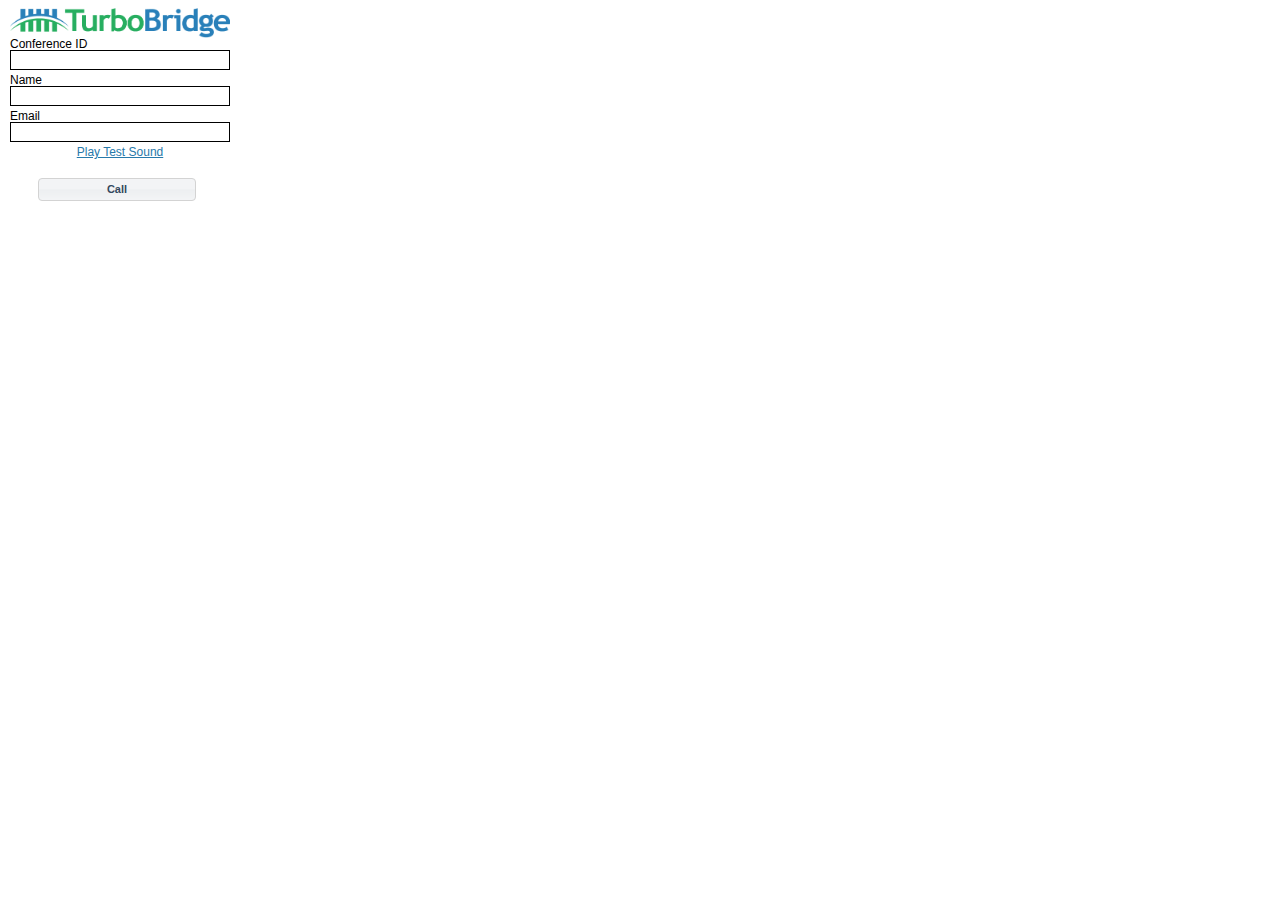
<file: webcall/index.html>
<!DOCTYPE html PUBLIC "-//W3C//DTD XHTML 1.0 Transitional//EN" "http://www.w3.org/TR/xhtml1/DTD/xhtml1-transitional.dtd"> 
<html xmlns="http://www.w3.org/1999/xhtml">
  <head>
    <meta http-equiv="Content-Type" content="text/html;charset=utf-8" />
    <link type="text/css" rel="stylesheet" href="css/reset.css"/>
    <link type="text/css" rel="stylesheet" href="css/base.css"/>
    <link type="text/css" rel="stylesheet" href="css/ext/jquery-ui.css"/>
    
<meta name="viewport" content="width=240"/>
<link type="text/css" rel="stylesheet" href="css/webCall.css"/>
<link type="text/css" rel="stylesheet" href="css/webCall-conf.css"/>


    <script type="text/javascript" src="js/ext/jquery-1.10.2.js"></script>
    <script type="text/javascript" src="js/ext/jquery-ui-1.11.4.js"></script>

    

<script type="text/javascript">
    /* <![CDATA[ */
    app = {
        config : {
            WEBCALL_SAVE_FIELDS_COOKIE_NAME    : "webCallSaveFields",
            WEBCALL_SAVE_FIELDS_COOKIE_MAX_AGE : 365,
            WEBCALL_MIN_GAIN                   : -15,
            WEBCALL_MAX_GAIN                   : 15,
            params : {
                wsSipURI   : "wss://ws.turbobridge.com",
                conferenceID   : "",
                fromName       : "",
                email          : "",
                toUriPrefix    : "sip:bridge#",
                toUriSuffix    : "@turbobridge.com;direct=1;sendStatus=MESSAGE",
            }
        }
    };
	/* ]]> */
</script>

<script type="text/javascript" src="js/ext/jssip-0.6.19.js"></script>
<script type="text/javascript" src="js/ext/volume-meter.js"></script>
<script type="text/javascript" src="js/ext/stacktrace.js"></script>
<script type="text/javascript" src="js/dropdown.js"></script>
<script type="text/javascript" src="js/cookie.js"></script>
<script type="text/javascript" src="js/validate.js"></script>
<script type="text/javascript" src="js/common.js"></script>
<script type="text/javascript" src="js/form.js"></script>
<script type="text/javascript" src="js/webCall-client.js"></script>
<script type="text/javascript" src="js/webCall-ui.js"></script>
<script type="text/javascript" src="js/webCall-conf-lib.js"></script>
<script type="text/javascript" src="js/webCall-conf-ui.js"></script>
<script type="text/javascript" src="js/webCall-conf-launch.js"></script>


    <script type="text/javascript">
    /* <![CDATA[ */

	
app.localeStrings = {
"lblMute" : "Mute",
"lblUnMute" : "Un-Mute",
"lbl1" : "1",
"lbl2" : "2",
"lbl3" : "3",
"lbl4" : "4",
"lbl5" : "5",
"lbl6" : "6",
"lbl7" : "7",
"lbl8" : "8",
"lbl9" : "9",
"lbl0" : "0",
"lblStar" : "*",
"lblPound" : "#",
"lblPlayTestSound" : "Play Test Sound",
"lblSendInfoMsg" : "Send Info Msg",
"lblContentType" : "Content Type",
"lblName" : "Name",
"lblCall" : "Call",
"lblClear" : "Clear",
"lblEnd" : "End",
"lblConnected" : "Connected",
"lblRinging" : "Ringing",
"lblConnecting" : "Connecting",
"lblCancel" : "Cancel",
"lblError" : "Error",
"lblOK" : "OK",
"lblMuteSpeaker" : "Mute Speaker",
"lblUnMuteSpeaker" : "Un-Mute Speaker",
"lblDisconnected" : "Disconnected",
"lblHold" : "Hold",
"lblUnhold" : "Unhold",
"lblWsURI" : "WS URI",
"lblFromName" : "From Name",
"lblFromURI" : "SIP From URI",
"lblToURI" : "SIP To URI",
"lblConferenceID" : "Conference ID",
"lblEmail" : "Email",
"lblListenOnlyMode" : "Listen Only Mode",
"lblABC" : "ABC",
"lblDEF" : "DEF",
"lblGHI" : "GHI",
"lblJKL" : "JKL",
"lblMNO" : "MNO",
"lblPQRS" : "PQRS",
"lblTUV" : "TUV",
"lblWXYZ" : "WXYZ",
"lblOnHold" : "On Hold",
"lblMuted" : "Muted",
"lblFeatureUnsupportedOnYourBrowser" : "This feature is not supported by your browser",
"lblMicrophoneSource" : "Microphone Source",
"lblOptions" : "Options",
"lblAutomaticGainControl" : "Automatic Gain Control",
"lblNoiseSuppression" : "Noise Suppression",
"lblEchoCancellation" : "Echo Cancellation",
"lblDtmfKeypad" : "DTMF Keypad",
"lblWebCallUnsupported" : "WebCall is not supported by your browser",
"lblRecording" : "Recording",
"lblConferenceLocked" : "Conference Locked",
"lblPending" : "Waiting",
"lblActive" : "Active",
"lblMode" : "Mode",
"lblQuestionAnswer" : "Question & Answer",
"lblConversation" : "Conversation",
"lblPresentation" : "Presentation",
"lblHostsOnly" : "Hosts Only",
"lblChangeRole" : "Become A Host",
"lblLock" : "Lock Conference",
"lblRecordCalls" : "Record Calls",
"lblHostPin" : "Host PIN",
"lblUnlock" : "Unlock Conference",
"lblStartRecording" : "Start Recording",
"lblStopRecording" : "Stop Recording",
"lblStartConf" : "Host Confirm",
"lblHost" : "Host",
"lblAreYouSureEndConf" : "End Conference?",
"lblToUriPrefix" : "To URI Prefix",
"lblToUriSuffix" : "To URI Suffix",
"lblWebSocketURI" : "Web Socket URI",
"lblRaiseHand" : "Raise Hand",
"lblLowerHand" : "Lower Hand",
"lblToggleKeypad" : "DTMF Keypad",
"lblSettings" : "Settings",
"lblEndConference" : "End Conference",
"lblMusicOn" : "Music On",
"lblMusicOff" : "Music Off",
};
app.errors = {
"ERR_INVALID_EMAIL" : "The email address is invalid.",
"ERR_INVALID_CONFERENCE_ID" : "The Conference ID is invalid.",
"ERR_WEBCALL_WS_CONNECT_FAILED" : "There was an error connecting to the SIP WebSocket.",
"ERR_WEBCALL_SIP_CONNECT_FAILED" : "There was an error placing a call through the SIP WebSocket.",
"ERR_WEBCALL_NAVIGATE_AWAY" : "Are you sure you want to navigate away from this page? Your call will be disconnected",
"ERR_WEBCALL_STATUS_486" : "The Conference capacity is exceeded.",
"ERR_WEBCALL_STATUS_406" : "The Conference is locked.",
"ERR_WEBCALL_STATUS_404" : "The Conference ID is invalid.",
"ERR_WEBCALL_STATUS_430" : "The PIN is invalid.",
"ERR_WEBCALL_STATUS_431" : "The Conference is disabled.",
"ERR_WEBCALL_STATUS_432" : "The Conference is blocked.",
"ERR_WEBCALL_STATUS_433" : "Toll-Free is disabled.",
"ERR_WEBCALL_STATUS_480" : "partner validate error / other failure.",
};

	
	/* ]]> */
    </script>
    <title>Web Call</title>
  </head>
  <body>
    
<div id="container">
  <div id="pnlWebCall" class="conf">
    <div class="inner">
      <audio class="audTestSound hidden">
        <source src="audio/testSound.wav"/>
      </audio>
      <audio class="audDtmf hidden">
        <source src="audio/beep.wav"/>
      </audio>

            <img alt="" src="img/logo-light.png" width="220" height="30" class="logo"/><br/>
            
      <div class="disconnected">
                <div class="label">Conference ID</div>
        <input type="tel" id="wp_conferenceID" value=""/>
        
        <div class="label">Name</div>
        <input type="text" id="wp_fromName" value=""/>
        
        <div class="label">Email</div>
        <input type="email" id="wp_email" value=""/>

        <div class="frmDebug hidden">
          <div class="label">Web Socket URI</div>
          <input type="text" id="wp_wsSipURI" value=""/>
          
          <div class="label">To URI Prefix</div>
          <input type="text" id="wp_toUriPrefix" value=""/>

          <div class="label">To URI Suffix</div>
          <input type="text" id="wp_toUriSuffix" value=""/>
        </div>
                <div class="divPlayTestSound">
          <a href="#" class="btnTestSound">Play Test Sound</a>
        </div>

        <button class="btnConnect long button">Call</button>
      </div>

      <div class="padding">
        <div class="connected hidden">
          <div class="status"><div class="ringing">Connecting</div><div class="confStatus"></div><div class="btnStartConference long">Host Confirm</div><div class="timer"></div></div>

          <div class="meters">
                        <div class="output">
              <img alt="" src="img/speaker.png" height="20" width="20" class="floatLeft"/>
              <div class="ctlOutputGain floatLeft"></div>
              <div class="divClear"></div>
            </div>
                        <div class="micConnected">
              <div class="divInputMeter">
                <img alt="" src="img/mic.png" height="20" width="20" class="floatLeft"/>
                <div class="ctlInputMeter floatLeft"></div>
              </div>
              
              <div class="muted hidden">Muted</div>
              <div class="hold hidden">On Hold</div>
            </div>
            <div class="divClear"></div>
            <div class="micDisconnected">Listen Only Mode</div>
          </div>

                    <select class="confMode long">
            <option value="qa">Question &amp; Answer</option>
            <option value="conversation">Conversation</option>
            <option value="presentation">Presentation</option>
            <option value="hostsOnly">Hosts Only</option>
          </select>
          <br/>
                    
          <div class="pnlButtons"><div class="button btnHold left"><div class="icon"></div><span class="tooltip">Hold</span><span class="tooltipOn">Unhold</span></div><div class="button btnMute"><div class="icon"></div><span class="tooltip">Mute</span><span class="tooltipOn">Un-Mute</span></div><div class="button btnHand"><div class="icon"></div><span class="tooltip">Raise Hand</span><span class="tooltipOn">Lower Hand</span></div><br/><div class="button btnLock left"><div class="icon"></div><span class="tooltip">Lock Conference</span><span class="tooltipOn">Unlock Conference</span></div><div class="button btnRecording"><div class="icon"></div><span class="tooltip">Start Recording</span><span class="tooltipOn">Stop Recording</span></div><div class="button btnMusic"><div class="icon"></div><span class="tooltip">Music On</span><span class="tooltipOn">Music Off</span></div><br/><div class="button btnOpenDialpad left"><div class="icon"></div><span class="tooltip">DTMF Keypad</span></div><div class="button btnSettings"><div class="icon"></div><span class="tooltip">Settings</span></div><div class="button btnChangeRole"><div class="icon"></div><span class="tooltip"></span></div><br/></div><div class="divDialpad pnlButtons hidden"><div class="button dtmf dtmf_1 left"><div class="digit">1</div></div><div class="button dtmf dtmf_2"><div class="digit">2</div><div class="label">ABC</div></div><div class="button dtmf dtmf_3"><div class="digit">3</div><div class="label">DEF</div></div><br/><div class="button dtmf dtmf_4 left"><div class="digit">4</div><div class="label">GHI</div></div><div class="button dtmf dtmf_5"><div class="digit">5</div><div class="label">JKL</div></div><div class="button dtmf dtmf_6"><div class="digit">6</div><div class="label">MNO</div></div><br/><div class="button dtmf dtmf_7 left"><div class="digit">7</div><div class="label">PQRS</div></div><div class="button dtmf dtmf_8"><div class="digit">8</div><div class="label">TUV</div></div><div class="button dtmf dtmf_9"><div class="digit">9</div><div class="label">WXYZ</div></div><br/><div class="button dtmf dtmf_star left"><div class="digit">*</div></div><div class="button dtmf dtmf_0"><div class="digit">0</div></div><div class="button dtmf dtmf_pound"><div class="digit">#</div></div></div>
          <button class="btnDisconnect long button">End</button>
        </div>

        <div class="error hidden">
          <div class="msgError">
            <div></div>
          </div>

          <button class="btnClose long button">OK</button>
        </div>

                <div class="pnlInputDialog hidden">
          <div class="divInputDialog">
            <div class="divEndConference">
              End Conference?
            </div>
            <div class="divPin">
              Host PIN<br/>
              <input type="tel" class="txtPin"/>
            </div>
          </div>
          <button class="btnInputSubmit button">OK</button>
          <button class="btnInputCancel button">Cancel</button>
        </div>
        
        <div class="pnlSettings hidden">
          <h1>Settings</h1>
          <span class="unsupported">This feature is not supported by your browser</span>

          <div class="supported">
            <div class="sources">
              <h2>Microphone Source</h2>

              <div class="insertMarker"></div>
            </div>

            <div class="options">
              <h2>Options</h2>
              <input type="checkbox" id="wo_autoGainControl"/><label for="wo_autoGainControl">Automatic Gain Control</label><br/>
              <input type="checkbox" id="wo_noiseSuppression"/><label for="wo_noiseSuppression">Noise Suppression</label><br/>
              <input type="checkbox" id="wo_echoCancellation"/><label for="wo_echoCancellation">Echo Cancellation</label>
            </div>
          </div>

          <button class="btnClose long button">OK</button>
        </div>
      </div>
    </div>

        <div class="debug hidden">
      <div class="sendCommand">
        Command<br/>
        <select class="commandName">
        </select><br/>
        Value
        <input type="text" class="commandValue"/>
        <button class="btnSendCommand button">Send</button>
      </div>
      <br/><br/>
      
      Status<br/>
      <table>

      </table>
    </div>
    
      </div>
  <div id="pnlUnsupported" class="hidden">
    WebCall is not supported by your browser
  </div>
</div>

    
    
  </body>
</html>
</file>
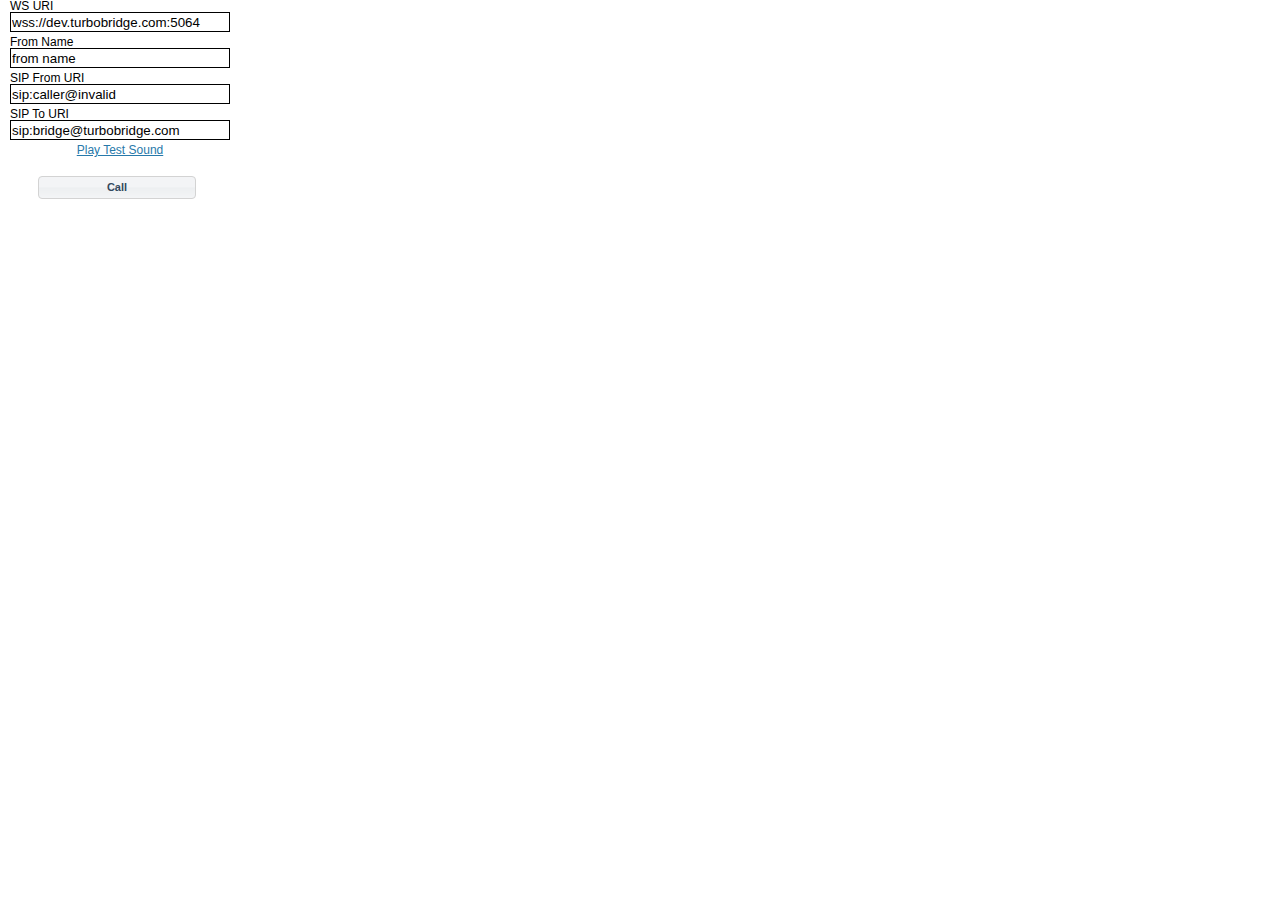
<file: webcall/index-api.html>
<!DOCTYPE html PUBLIC "-//W3C//DTD XHTML 1.0 Transitional//EN" "http://www.w3.org/TR/xhtml1/DTD/xhtml1-transitional.dtd"> 
<html xmlns="http://www.w3.org/1999/xhtml">
  <head>
    <meta http-equiv="Content-Type" content="text/html;charset=utf-8" />
    <link type="text/css" rel="stylesheet" href="css/reset.css"/>
    <link type="text/css" rel="stylesheet" href="css/base.css"/>
    <link type="text/css" rel="stylesheet" href="css/ext/jquery-ui.css"/>
    
<meta name="viewport" content="width=240"/>
<link type="text/css" rel="stylesheet" href="css/webCall.css"/>


    <script type="text/javascript" src="js/ext/jquery-1.10.2.js"></script>
    <script type="text/javascript" src="js/ext/jquery-ui-1.11.4.js"></script>

    

<script type="text/javascript">
    /* <![CDATA[ */
    app = {
        config : {
            WEBCALL_SAVE_FIELDS_COOKIE_NAME    : "webCallSaveFields",
            WEBCALL_SAVE_FIELDS_COOKIE_MAX_AGE : 365,
            params : {
                wsSipURI   : "wss://dev.turbobridge.com:5064",
                fromName   : "from name",
                fromSipURI : "sip:caller@invalid",
                toSipURI   : "sip:bridge@turbobridge.com",
            }
        }
    };
	/* ]]> */
</script>

<script type="text/javascript" src="js/ext/jssip-0.7.4.js"></script>
<script type="text/javascript" src="js/ext/volume-meter.js"></script>
<script type="text/javascript" src="js/ext/stacktrace.js"></script>
<script type="text/javascript" src="js/cookie.js"></script>
<script type="text/javascript" src="js/validate.js"></script>
<script type="text/javascript" src="js/common.js"></script>
<script type="text/javascript" src="js/form.js"></script>
<script type="text/javascript" src="js/webCall-client.js"></script>
<script type="text/javascript" src="js/webCall-ui.js"></script>
<script type="text/javascript" src="js/webCall-simple.js"></script>


    <script type="text/javascript">
    /* <![CDATA[ */

	
app.localeStrings = {
"lblMute" : "Mute",
"lblUnMute" : "Un-Mute",
"lbl1" : "1",
"lbl2" : "2",
"lbl3" : "3",
"lbl4" : "4",
"lbl5" : "5",
"lbl6" : "6",
"lbl7" : "7",
"lbl8" : "8",
"lbl9" : "9",
"lbl0" : "0",
"lblStar" : "*",
"lblPound" : "#",
"lblPlayTestSound" : "Play Test Sound",
"lblSendInfoMsg" : "Send Info Msg",
"lblContentType" : "Content Type",
"lblName" : "Name",
"lblCall" : "Call",
"lblClear" : "Clear",
"lblEnd" : "End",
"lblConnected" : "Connected",
"lblRinging" : "Ringing",
"lblConnecting" : "Connecting",
"lblCancel" : "Cancel",
"lblError" : "Error",
"lblOK" : "OK",
"lblMuteSpeaker" : "Mute Speaker",
"lblUnMuteSpeaker" : "Un-Mute Speaker",
"lblDisconnected" : "Disconnected",
"lblHold" : "Hold",
"lblUnhold" : "Unhold",
"lblWsURI" : "WS URI",
"lblFromName" : "From Name",
"lblFromURI" : "SIP From URI",
"lblToURI" : "SIP To URI",
"lblConferenceID" : "Conference ID",
"lblEmail" : "Email",
"lblListenOnlyMode" : "Listen Only Mode",
"lblABC" : "ABC",
"lblDEF" : "DEF",
"lblGHI" : "GHI",
"lblJKL" : "JKL",
"lblMNO" : "MNO",
"lblPQRS" : "PQRS",
"lblTUV" : "TUV",
"lblWXYZ" : "WXYZ",
"lblOnHold" : "On Hold",
"lblMuted" : "Muted",
"lblFeatureUnsupportedOnYourBrowser" : "This feature is not supported by your browser",
"lblMicrophoneSource" : "Microphone Source",
"lblOptions" : "Options",
"lblAutomaticGainControl" : "Automatic Gain Control",
"lblNoiseSuppression" : "Noise Suppression",
"lblEchoCancellation" : "Echo Cancellation",
"lblDtmfKeypad" : "DTMF Keypad",
"lblWebCallUnsupported" : "WebCall is not supported by your browser",
};
app.errors = {
"ERR_INVALID_EMAIL" : "The email address is invalid.",
"ERR_INVALID_CONFERENCE_ID" : "The Conference ID is invalid.",
"ERR_WEBCALL_WS_CONNECT_FAILED" : "There was an error connecting to the SIP WebSocket.",
"ERR_WEBCALL_SIP_CONNECT_FAILED" : "There was an error placing a call through the SIP WebSocket.",
"ERR_WEBCALL_NAVIGATE_AWAY" : "Are you sure you want to navigate away from this page? Your call will be disconnected",
"ERR_WEBCALL_STATUS_486" : "The Conference capacity is exceeded.",
"ERR_WEBCALL_STATUS_406" : "The Conference is locked.",
"ERR_WEBCALL_STATUS_404" : "The Conference ID is invalid.",
"ERR_WEBCALL_STATUS_430" : "The PIN is invalid.",
"ERR_WEBCALL_STATUS_431" : "The Conference is disabled.",
"ERR_WEBCALL_STATUS_432" : "The Conference is blocked.",
"ERR_WEBCALL_STATUS_433" : "Toll-Free is disabled.",
"ERR_WEBCALL_STATUS_434" : "The User ID is invalid.",
"ERR_WEBCALL_STATUS_480" : "partner validate error / other failure.",
};

	
	/* ]]> */
    </script>
    <title>Web Call</title>
  </head>
  <body>
    
<div id="container">
  <div id="pnlWebCall">
    <div class="inner">
      <audio class="audTestSound hidden">
        <source src="audio/testSound.wav"/>
      </audio>
      <audio class="audDtmf hidden">
        <source src="audio/beep.wav"/>
      </audio>

            
      <div class="disconnected">
                <div class="label">WS URI</div>
        <input type="text" id="wp_wsSipURI" value=""/>
      
        <div class="label">From Name</div>
        <input type="text" id="wp_fromName" value=""/>
        
        <div class="label">SIP From URI</div>
        <input type="text" id="wp_fromSipURI" value=""/>
        
        <div class="label">SIP To URI</div>
        <input type="text" id="wp_toSipURI" value=""/>
                <div class="divPlayTestSound">
          <a href="#" class="btnTestSound">Play Test Sound</a>
        </div>

        <button class="btnConnect long button">Call</button>
      </div>

      <div class="padding">
        <div class="connected hidden">
          <div class="status"><div class="ringing">Connecting</div><div class="timer"></div></div>

          <div class="meters">
                        <div class="micConnected">
              <div class="divInputMeter">
                <img alt="" src="img/mic.png" height="20" width="20" class="floatLeft"/>
                <div class="ctlInputMeter floatLeft"></div>
              </div>
              
              <div class="muted hidden">Muted</div>
              <div class="hold hidden">On Hold</div>
            </div>
            <div class="divClear"></div>
            <div class="micDisconnected">Listen Only Mode</div>
          </div>

                    
          <div class="pnlButtons"><div class="button btnHold left"><div class="icon"></div><span class="tooltip"></span></div><div class="button btnMute"><div class="icon"></div><span class="tooltip"></span></div><div class="button btnSettings"><div class="icon"></div><span class="tooltip"></span></div><br/></div><div class="divDialpad pnlButtons"><div class="button dtmf dtmf_1 left"><div class="digit">1</div></div><div class="button dtmf dtmf_2"><div class="digit">2</div><div class="label">ABC</div></div><div class="button dtmf dtmf_3"><div class="digit">3</div><div class="label">DEF</div></div><br/><div class="button dtmf dtmf_4 left"><div class="digit">4</div><div class="label">GHI</div></div><div class="button dtmf dtmf_5"><div class="digit">5</div><div class="label">JKL</div></div><div class="button dtmf dtmf_6"><div class="digit">6</div><div class="label">MNO</div></div><br/><div class="button dtmf dtmf_7 left"><div class="digit">7</div><div class="label">PQRS</div></div><div class="button dtmf dtmf_8"><div class="digit">8</div><div class="label">TUV</div></div><div class="button dtmf dtmf_9"><div class="digit">9</div><div class="label">WXYZ</div></div><br/><div class="button dtmf dtmf_star left"><div class="digit">*</div></div><div class="button dtmf dtmf_0"><div class="digit">0</div></div><div class="button dtmf dtmf_pound"><div class="digit">#</div></div></div>
          <button class="btnDisconnect long button">End</button>
        </div>

        <div class="error hidden">
          <div class="msgError">
            <div></div>
          </div>

          <button class="btnClose long button">OK</button>
        </div>

        
        <div class="pnlSettings hidden">
          <h1></h1>
          <span class="unsupported">This feature is not supported by your browser</span>

          <div class="supported">
            <div class="sources">
              <h2>Microphone Source</h2>

              <div class="insertMarker"></div>
            </div>

            <div class="options">
              <h2>Options</h2>
              <input type="checkbox" id="wo_autoGainControl"/><label for="wo_autoGainControl">Automatic Gain Control</label><br/>
              <input type="checkbox" id="wo_noiseSuppression"/><label for="wo_noiseSuppression">Noise Suppression</label><br/>
              <input type="checkbox" id="wo_echoCancellation"/><label for="wo_echoCancellation">Echo Cancellation</label>
            </div>
          </div>

          <button class="btnClose long button">OK</button>
        </div>
      </div>
    </div>

    
        <br/><br/>
    <pre><code class="connectFailureMessage"></code></pre>
      </div>
  <div id="pnlUnsupported" class="hidden">
    WebCall is not supported by your browser
  </div>
</div>

    
    
  </body>
</html>
</file>
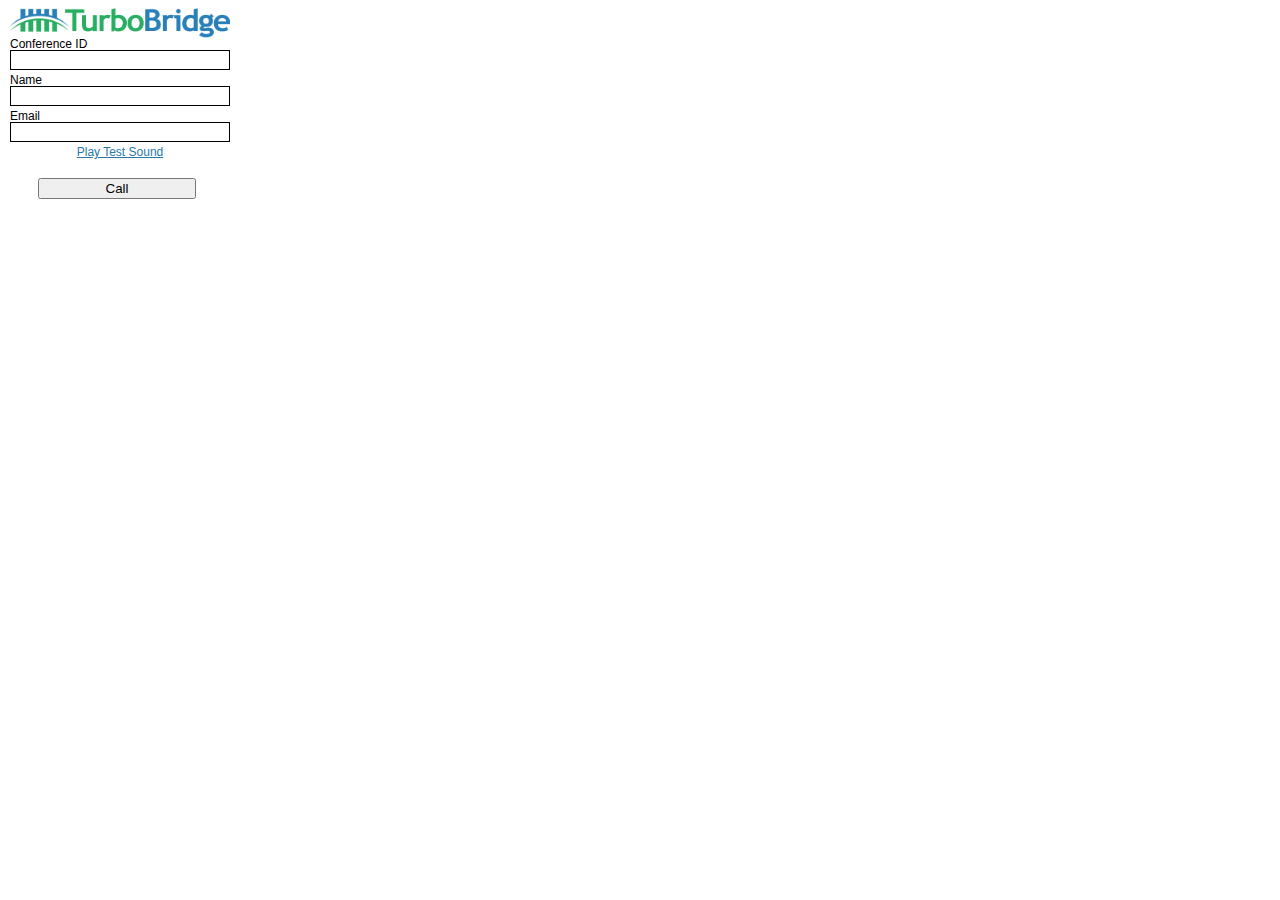
<file: webcall/index-embedded.html>
<!DOCTYPE html PUBLIC "-//W3C//DTD XHTML 1.0 Transitional//EN" "http://www.w3.org/TR/xhtml1/DTD/xhtml1-transitional.dtd">
<html xmlns="http://www.w3.org/1999/xhtml">
  <head>
    <meta http-equiv="Content-Type" content="text/html;charset=utf-8" />
    <link type="text/css" rel="stylesheet" href="css/reset.css"/>
    <link type="text/css" rel="stylesheet" href="css/base.css"/>
    <link type="text/css" rel="stylesheet" href="css/ext/jquery-ui.css"/>
    <link type="text/css" rel="stylesheet" href="css/embedded-launch.css"/>
    <script type="text/javascript" src="js/ext/jquery-1.10.2.js"></script>
    <script type="text/javascript" src="js/ext/jquery-ui-1.11.4.js"></script>

<script type="text/javascript">
/* <![CDATA[ */
app = {
    config : {
        WEBCALL_MIN_GAIN                   : -15,
        WEBCALL_MAX_GAIN                   : 15,
        WEBCALL_SAVE_FIELDS_COOKIE_NAME    : "webCallSaveFields",
        WEBCALL_SAVE_FIELDS_COOKIE_MAX_AGE : 365,
        WEBCALL_IFRAME_URI                 : "https://turbobridge.com/webcall/embedded.html",
        params : {
            conferenceID : "",
            fromName : "",
            email    : "",
            wsSipURI   : "wss://ws.turbobridge.com",
            toUriPrefix    : "sip:bridge#",
            toUriSuffix    : "@turbobridge.com;direct=1;sendStatus=MESSAGE",
        }
    }
};
/* ]]> */
</script>

<script type="text/javascript" src="js/cookie.js"></script>
<script type="text/javascript" src="js/form.js"></script>
<script type="text/javascript" src="js/validate.js"></script>
<script type="text/javascript" src="js/webCall-embedded-adapter.js"></script>
<script type="text/javascript" src="js/webCall-embedded-launch.js"></script>


    <script type="text/javascript">
    /* <![CDATA[ */


app.localeStrings = {
"lblMute" : "Mute",
"lblUnMute" : "Un-Mute",
"lbl1" : "1",
"lbl2" : "2",
"lbl3" : "3",
"lbl4" : "4",
"lbl5" : "5",
"lbl6" : "6",
"lbl7" : "7",
"lbl8" : "8",
"lbl9" : "9",
"lbl0" : "0",
"lblStar" : "*",
"lblPound" : "#",
"lblPlayTestSound" : "Play Test Sound",
"lblSendInfoMsg" : "Send Info Msg",
"lblContentType" : "Content Type",
"lblName" : "Name",
"lblCall" : "Call",
"lblClear" : "Clear",
"lblEnd" : "End",
"lblConnected" : "Connected",
"lblRinging" : "Ringing",
"lblConnecting" : "Connecting",
"lblCancel" : "Cancel",
"lblError" : "Error",
"lblOK" : "OK",
"lblMuteSpeaker" : "Mute Speaker",
"lblUnMuteSpeaker" : "Un-Mute Speaker",
"lblDisconnected" : "Disconnected",
"lblHold" : "Hold",
"lblUnhold" : "Unhold",
"lblWsURI" : "WS URI",
"lblFromName" : "From Name",
"lblFromURI" : "SIP From URI",
"lblToURI" : "SIP To URI",
"lblConferenceID" : "Conference ID",
"lblEmail" : "Email",
"lblListenOnlyMode" : "Listen Only Mode",
"lblABC" : "ABC",
"lblDEF" : "DEF",
"lblGHI" : "GHI",
"lblJKL" : "JKL",
"lblMNO" : "MNO",
"lblPQRS" : "PQRS",
"lblTUV" : "TUV",
"lblWXYZ" : "WXYZ",
"lblOnHold" : "On Hold",
"lblMuted" : "Muted",
"lblFeatureUnsupportedOnYourBrowser" : "This feature is not supported by your browser",
"lblMicrophoneSource" : "Microphone Source",
"lblOptions" : "Options",
"lblAutomaticGainControl" : "Automatic Gain Control",
"lblNoiseSuppression" : "Noise Suppression",
"lblEchoCancellation" : "Echo Cancellation",
"lblDtmfKeypad" : "DTMF Keypad",
"lblWebCallUnsupported" : "WebCall is not supported by your browser",
"lblRecording" : "Recording",
"lblConferenceLocked" : "Conference Locked",
"lblPending" : "Waiting",
"lblActive" : "Active",
"lblMode" : "Mode",
"lblQuestionAnswer" : "Question & Answer",
"lblConversation" : "Conversation",
"lblPresentation" : "Presentation",
"lblHostsOnly" : "Hosts Only",
"lblChangeRole" : "Become A Host",
"lblLock" : "Lock Conference",
"lblRecordCalls" : "Record Calls",
"lblHostPin" : "Host PIN",
"lblUnlock" : "Unlock Conference",
"lblStartRecording" : "Start Recording",
"lblStopRecording" : "Stop Recording",
"lblStartConf" : "Host Confirm",
"lblHost" : "Host",
"lblAreYouSureEndConf" : "End Conference?",
"lblToUriPrefix" : "To URI Prefix",
"lblToUriSuffix" : "To URI Suffix",
"lblWebSocketURI" : "Web Socket URI",
"lblFinishRecording" : "Finish Recording",
"lblClose" : "Close",
"lblRaiseHand" : "Raise Hand",
"lblLowerHand" : "Lower Hand",
"lblToggleKeypad" : "DTMF Keypad",
"lblSettings" : "Settings",
"lblEndConference" : "End Conference",
"lblMusicOn" : "Music On",
"lblMusicOff" : "Music Off",
};
app.errors = {
"ERR_INVALID_EMAIL" : "The email address is invalid.",
"ERR_INVALID_CONFERENCE_ID" : "The Conference ID is invalid.",
"ERR_WEBCALL_WS_CONNECT_FAILED" : "There was an error connecting to the SIP WebSocket.",
"ERR_WEBCALL_SIP_CONNECT_FAILED" : "There was an error placing a call through the SIP WebSocket.",
"ERR_WEBCALL_NAVIGATE_AWAY" : "Are you sure you want to navigate away from this page? Your call will be disconnected",
"ERR_WEBCALL_STATUS_486" : "The Conference capacity is exceeded.",
"ERR_WEBCALL_STATUS_406" : "The Conference is locked.",
"ERR_WEBCALL_STATUS_404" : "The Conference ID is invalid.",
"ERR_WEBCALL_STATUS_430" : "The PIN is invalid.",
"ERR_WEBCALL_STATUS_431" : "The Conference is disabled.",
"ERR_WEBCALL_STATUS_432" : "The Conference is blocked.",
"ERR_WEBCALL_STATUS_433" : "Toll-Free is disabled.",
"ERR_WEBCALL_STATUS_434" : "The User ID is invalid.",
"ERR_WEBCALL_STATUS_480" : "partner validate error / other failure.",
};


    /* ]]> */
    </script>
    <title>Web Call</title>
  </head>
  <body>

<div id="pnlWebCall">
  <div class="inner">
        <img alt="" src="img/logo-light.png" width="220" height="30" class="logo"/><br/>

    <div class="disconnected">
      Conference ID<br/>
      <input type="text" id="wp_conferenceID" val=""/><br/>
      Name<br/>
      <input type="text" id="wp_fromName" val=""/><br/>
      Email<br/>
      <input type="email" id="wp_email" val=""/><br/>

      <div class="divPlayTestSound">
          <a href="#" class="btnTestSound">Play Test Sound</a>
      </div>
      <button class="btnConnect long">Call</button>
    </div>

    <iframe class="hidden" scrolling="no"></iframe>
  </div>

  <div class="hidden">
    <div id="dlgWebCallError">
      <div class="msgError"></div>
    </div>

    <div id="dlgWebCallDialpad"><div class="button dtmf dtmf_1 left"><div class="digit">1</div></div><div class="button dtmf dtmf_2"><div class="digit">2</div><div class="label">ABC</div></div><div class="button dtmf dtmf_3"><div class="digit">3</div><div class="label">DEF</div></div><br/><div class="button dtmf dtmf_4 left"><div class="digit">4</div><div class="label">GHI</div></div><div class="button dtmf dtmf_5"><div class="digit">5</div><div class="label">JKL</div></div><div class="button dtmf dtmf_6"><div class="digit">6</div><div class="label">MNO</div></div><br/><div class="button dtmf dtmf_7 left"><div class="digit">7</div><div class="label">PQRS</div></div><div class="button dtmf dtmf_8"><div class="digit">8</div><div class="label">TUV</div></div><div class="button dtmf dtmf_9"><div class="digit">9</div><div class="label">WXYZ</div></div><br/><div class="button dtmf dtmf_star left"><div class="digit">*</div></div><div class="button dtmf dtmf_0"><div class="digit">0</div></div><div class="button dtmf dtmf_pound"><div class="digit">#</div></div></div>

    <div id="dlgWebCallSettings">
      <span class="unsupported">This feature is not supported by your browser</span>

      <div class="supported">
        <div class="sources">
          <h2>Microphone Source</h2>

          <div class="insertMarker"></div>
          <br/><br/>
        </div>

        <div class="options">
          <h2>Options</h2>
          <input type="checkbox" id="wo_autoGainControl"/><label for="wo_autoGainControl">Automatic Gain Control</label><br/>
          <input type="checkbox" id="wo_noiseSuppression"/><label for="wo_noiseSuppression">Noise Suppression</label><br/>
          <input type="checkbox" id="wo_echoCancellation"/><label for="wo_echoCancellation">Echo Cancellation</label>
        </div>
      </div>
    </div>
  </div>
</div>

<div id="pnlUnsupported" class="hidden">
  WebCall is not supported by your browser
</div>



  </body>
</html>
</file>
<file: webcall/css/base.css>
.hidden {
    display     : none;
}

.floatLeft {
    float       : left;
}

.floatRight {
    float       : right;
}

.divClear {
    clear       : both;
    display     : block;
    overflow    : hidden;
    height      : 0px;
}

html {
    height      : 100%;
}

.alwaysScroll {
    overflow-y  : scroll;
}

body {
    font-size   : 12px;
    font-family : Arial, sans-serif;

    height      : 100%;
}

input[type='text']:disabled, input[type='numbers']:disabled, input[type='tel']:disabled, input[type='password']:disabled, input[type='email']:disabled {
    color            : rgb(84, 84, 84);
    border-color     : rgb(154, 154, 154);
    background-color : rgb(235, 235, 228);
}

input[type='text'], input[type='numbers'], input[type='tel'], input[type='password'], input[type='email'] {
    height       : 16px;
    padding      : 1px;
    border-color : rgb(0, 0, 0);
    border-style : solid;
    border-width : 1px;
}

.bold {
    font-weight : bold;
}

.italic {
    font-style  : italic;
}

.tblForm td {
    padding     : 3px;
}

.tblForm .label {
    text-align : right;
    vertical-align : middle;
}

.tblForm input[type='text'], .tblForm input[type='password'], .tblForm textarea {
    width : 100%;
}

td.center {
    text-align : center;
}

.lblBoldGreen {
    color         : #0d7f05;
    font-weight   : bold;
}

.darkBlue {
    color         : #00529b;
}

.lblNoteStyle1 {
    color         : #00529b;
    font-style    : italic;
}

.lblNoteStyle2 {
    color         : #a0a0a0;
    font-style    : italic;
}

.ui-button.ui-widget {
    font-size      : 11px !important;
}

.ui-state-highlight {
    background : #fffad9 none !important;
}

.dimmer {
    filter  : alpha(opacity=30);
    opacity : 0.3;
}

a:link, a:visited, a:hover, a:active {
    color : #2779aa;
}
</file>
<file: webcall/css/webCall.css>
#pnlWebCall .inner {
    margin-left : 10px;
    width : 220px;
}

#pnlWebCall h1 {
    font-weight : bold;
    font-size   : 18px;

    text-align : center;
}

#pnlWebCall h2 {
    font-weight : bold;
    font-size   : 14px;
}

#pnlWebCall .padding {
    padding-left : 28px;
    width : 162px;
}

#pnlWebCall .long {
    width : 158px;
}

#pnlWebCall .btnConnect {
    margin-top  : 20px;
    margin-left : 28px;
}

#pnlWebCall .logo {
    margin-top : 8px;
}

#pnlWebCall .connected {
    white-space : nowrap;
}

#pnlWebCall .disconnected, #pnlWebCall .error .msgError {
    height : 180px;
}

#pnlWebCall.conf .disconnected, #pnlWebCall.conf .error .msgError {
    height : 140px;
}

#pnlWebCall .disconnected input {
    margin-bottom : 4px;
}

#pnlWebCall .disconnected input, #pnlWebCall .disconnected .label {
    width : 216px;
}

#pnlWebCall .divPlayTestSound {
    text-align : center;
}

/* status/slider/meter */

#pnlWebCall .status {
    font-size : 20px;
    font-weight : bold;

    color : #34495E;

    text-align : center;
}

#pnlWebCall .meters {
    color : #34495E;
    margin-bottom : 4px;
}

#pnlWebCall .ctlInputMeter {
    margin-left : 4px;
    width : 132px;
    height : 8px;
    margin-top : 4px;
    border   : 1px solid black;
}

#pnlWebCall .muted, #pnlWebCall .hold {
    width : 156px;
    text-align : center;
    height : 16px;
    padding-top : 4px;
}

#pnlWebCall div.meter {
    background-color : #34495E;
    height : 10px;
    width : 0px;
    margin : 0;
    padding : 0;
}

/* buttons */

#pnlWebCall .pnlButtons .button {
    width         : 48px;
    height        : 36px;
    margin        : 2px;
}

#pnlWebCall .pnlButtons .button .icon {
    height : 20px;
    width  : 20px;
}

#pnlWebCall .pnlButtons .button .ui-button-text {
    margin-left : 4px;
    margin-top : 4px;
}

#pnlWebCall .divDialpad .ui-button-text {
    margin : 0 !important;
}

#pnlWebCall .button.left {
    margin-left : 0;
}

#pnlWebCall .button .digit {
    font-size : 14px;
}

#pnlWebCall .button.dtmf_star .digit {
    font-size : 20px !important;
}

#pnlWebCall .button .label {
    font-weight : normal;
    font-size   : 10px;
}

/* btnHold */

#pnlWebCall .btnHold .icon {
    background-image : url(../img/unhold.png);
}

#pnlWebCall .btnHold.ui-state-hover .icon {
    background-image : url(../img/unhold_hover.png);
}

#pnlWebCall .btnHold.ui-state-error .icon {
    background-image : url(../img/hold.png);
}

#pnlWebCall .btnHold.ui-state-error.ui-state-hover .icon {
    background-image : url(../img/hold_hover.png);
}

/* btnMute */

#pnlWebCall .btnMute .icon {
    background-image : url(../img/mic.png);
}

#pnlWebCall .btnMute.ui-state-hover .icon {
    background-image : url(../img/mic_hover.png);
}

#pnlWebCall .btnMute.ui-state-error .icon {
    background-image : url(../img/mic_off.png);
}

#pnlWebCall .btnMute.ui-state-error.ui-state-hover .icon {
    background-image : url(../img/mic_off_hover.png);
}

/* btnSettings */

#pnlWebCall .btnSettings .icon {
    background-image : url(../img/settings.png);
}

#pnlWebCall .btnSettings.ui-state-hover .icon {
    background-image : url(../img/settings_hover.png);
}

/* btnOpenDialpad */

#pnlWebCall .btnOpenDialpad .icon {
    background-image : url(../img/dialpad.png);
}

#pnlWebCall .btnOpenDialpad.ui-state-hover .icon {
    background-image : url(../img/dialpad_hover.png);
}

#pnlWebCall .btnDisconnect, #pnlWebCall .btnClose {
    width : 158px;
}

#pnlWebCall .btnDisconnect {
    margin-top : 2px;
}

#pnlWebCall .msgError div {
    padding-top : 50px;
    color : red;
}

#pnlUnsupported {
    padding : 10px;
    font-size : 20px;
    font-weight : bold;
    color : #34495E;
}
</file>
<file: webcall/css/webCall-conf.css>
#pnlWebCall .debug {
    position : absolute;
    top : 0;
    left : 300px;
}

/* slider/meter */

#pnlWebCall .ctlOutputGain {
    margin-left : 4px;
    width : 132px;
    height : 8px;
    margin-top : 4px;
    border   : 1px solid black;
}

#pnlWebCall .ctlOutputGain .ui-slider-handle {
    margin-left : -4px;
    width : 8px;
}

#pnlWebCall .ui-selectmenu-button.ui-state-disabled {
    opacity : 1;
}

#pnlWebCall .tooltip, #pnlWebCall .tooltipOn {
    display : none;
}

#pnlWebCall .ui-selectmenu-text {
    font-size : 12px;
}

#pnlWebCall .divInputDialog {
    margin-top : 30px;
    margin-bottom : 30px;
}

#pnlWebCall .btnInputSubmit, #pnlWebCall .btnInputCancel {
    width : 76px;
}

#pnlWebCall .btnStartConference {
    margin-bottom : 4px;
}

/* btnHand */

#pnlWebCall .btnHand .icon {
    background-image : url(../img/conf/hand.png);
}

#pnlWebCall .btnHand.ui-state-hover .icon {
    background-image : url(../img/conf/hand_hover.png);
}

#pnlWebCall .btnHand.ui-state-error .icon {
    background-image : url(../img/conf/hand_selected.png);
}

#pnlWebCall .btnHand.ui-state-error.ui-state-hover .icon {
    background-image : url(../img/conf/hand_selected_hover.png);
}

/* btnLock */

#pnlWebCall .btnLock .icon {
    background-image : url(../img/conf/unlock.png);
}

#pnlWebCall .btnLock.ui-state-hover .icon {
    background-image : url(../img/conf/unlock_hover.png);
}

#pnlWebCall .btnLock.locked .icon {
    background-image : url(../img/conf/lock.png);
}

#pnlWebCall .btnLock.locked.ui-state-hover .icon {
    background-image : url(../img/conf/lock_hover.png);
}

/* btnChangeRole */

#pnlWebCall .btnChangeRole .icon {
    background-image : url(../img/conf/changeRole.png);
}

#pnlWebCall .btnChangeRole.ui-state-hover .icon {
    background-image : url(../img/conf/changeRole_hover.png);
}

/* btnEndConference */

#pnlWebCall .btnEndConference .icon {
    background-image : url(../img/conf/endConference.png);
}

#pnlWebCall .btnEndConference.ui-state-hover .icon {
    background-image : url(../img/conf/endConference_hover.png);
}

/* btnRecording */

#pnlWebCall .btnRecording .icon {
    background-image : url(../img/conf/recording_off.png);
}

#pnlWebCall .btnRecording.ui-state-hover .icon {
    background-image : url(../img/conf/recording_off_hover.png);
}

#pnlWebCall .btnRecording.ui-state-error .icon {
    background-image : url(../img/conf/recording.png);
}

#pnlWebCall .btnRecording.ui-state-error.ui-state-hover .icon {
    background-image : url(../img/conf/recording_hover.png);
}

/* btnMusic */

#pnlWebCall .btnMusic .icon {
    background-image : url(../img/conf/music_off.png);
}

#pnlWebCall .btnMusic.ui-state-hover .icon {
    background-image : url(../img/conf/music_off_hover.png);
}

#pnlWebCall .btnMusic.ui-state-error .icon {
    background-image : url(../img/conf/music.png);
}

#pnlWebCall .btnMusic.ui-state-error.ui-state-hover .icon {
    background-image : url(../img/conf/music_hover.png);
}

/* muteLocked */

#pnlWebCall .btnMute.ui-state-disabled .icon {
    background-image : url(../img/conf/muteLocked_unmuted.png);
}

#pnlWebCall .btnMute.ui-state-error.ui-state-disabled .icon {
    background-image : url(../img/conf/muteLocked_muted.png);
}
</file>
<file: webcall/css/embedded-launch.css>
#pnlWebCall .inner {
    margin-left : 10px;
    width : 220px;
}

#pnlWebCall .logo {
    margin-top : 8px;
}

#pnlWebCall .long {
    width : 158px;
}

#pnlWebCall .btnConnect {
    margin-top  : 20px;
    margin-left : 28px;
}

#pnlWebCall .disconnected input {
    margin-bottom : 4px;
}

#pnlWebCall .disconnected input, #pnlWebCall .disconnected .label {
    width : 216px;
}

#pnlWebCall .divPlayTestSound {
    text-align : center;
}


/* dtmf dialpad */
#dlgWebCallDialpad .button {
    width         : 48px;
    height        : 36px;
    margin        : 2px;
}

#dlgWebCallDialpad .ui-button-text {
    margin : 0;
}

#dlgWebCallDialpad .button.left {
    margin-left : 0;
}

#dlgWebCallDialpad .button .digit {
    font-size : 14px;
}

#dlgWebCallDialpad .button.dtmf_star .digit {
    font-size : 20px !important;
}

#dlgWebCallDialpad .button .label {
    font-weight : normal;
    font-size   : 10px;
}

#pnlUnsupported {
    padding : 10px;
    font-size : 20px;
    font-weight : bold;
    color : #34495E;
}
</file>
